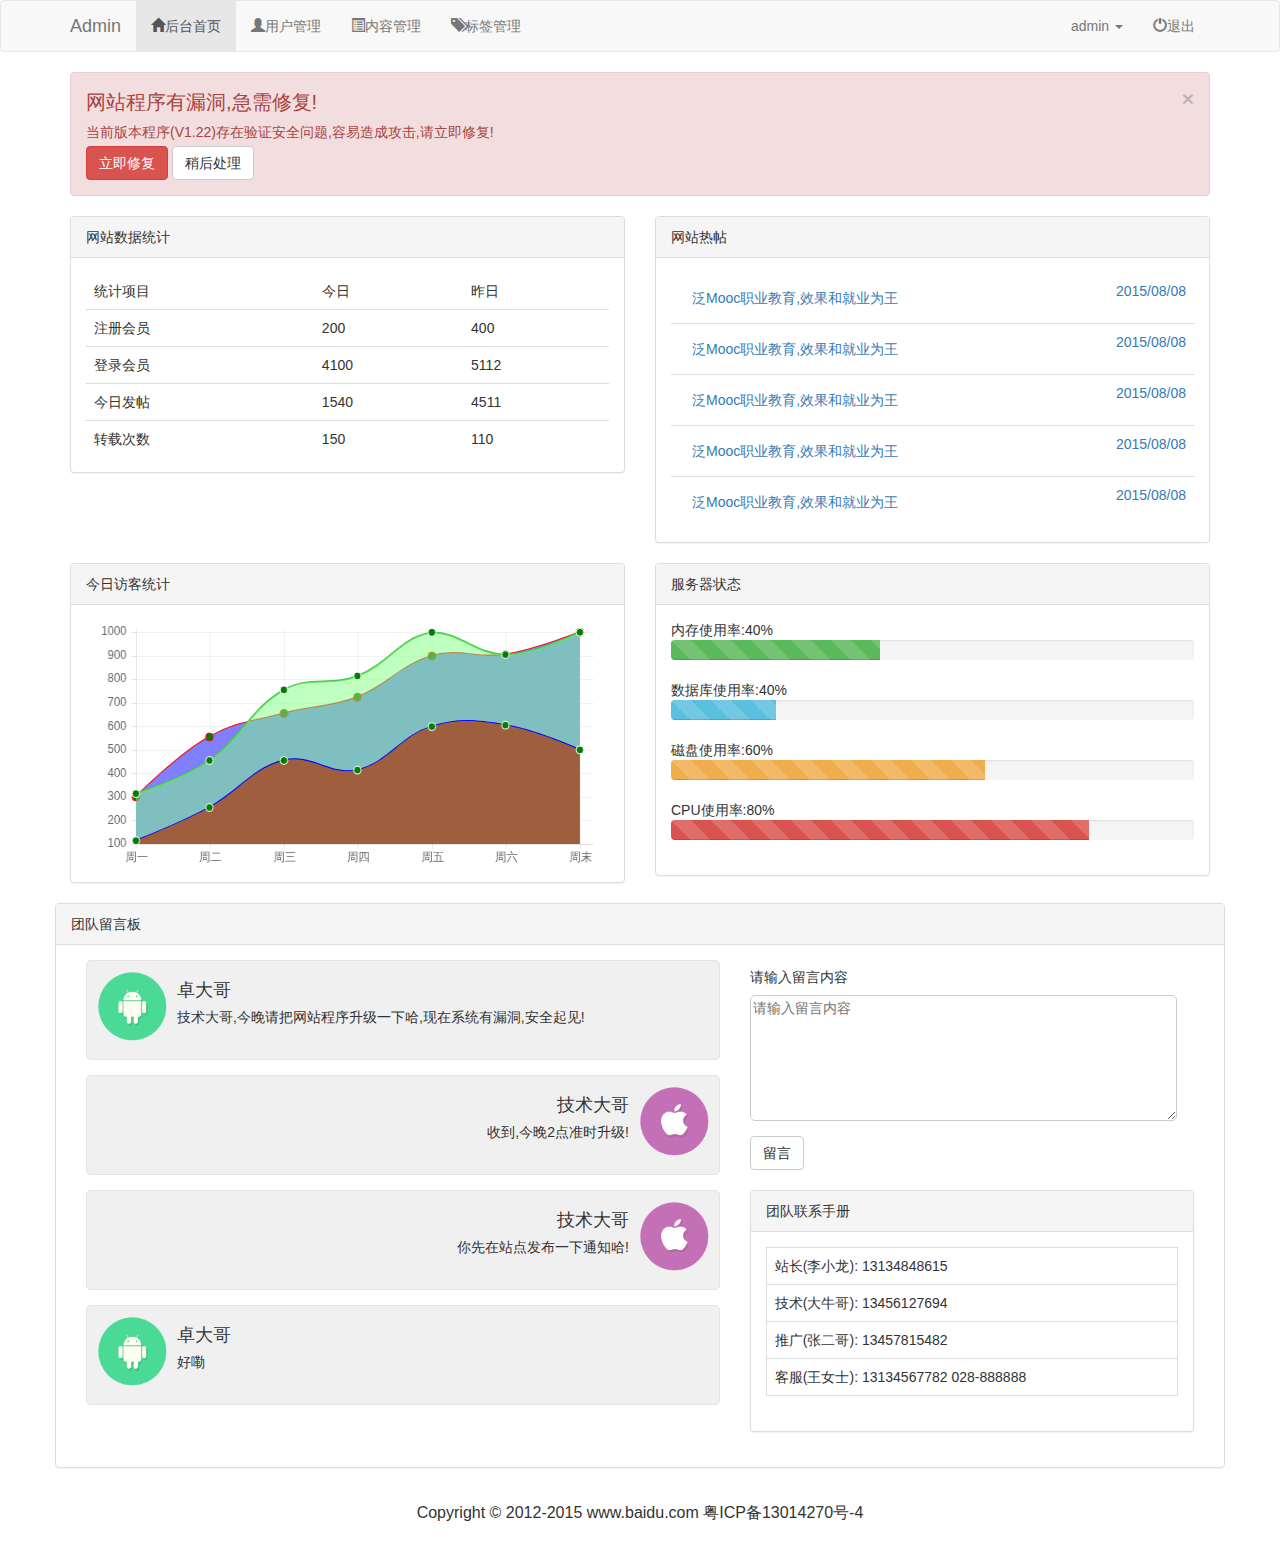
<file: index.html>
<!DOCTYPE html>
<html>

<head>
	<meta charset="utf-8" />
	<meta name="" content=""/>
	<link rel="stylesheet" type="text/css" href="css/bootstrap.min.css"/>
	<title></title>
	<script src="js/Chart.js" type="text/javascript" charset="utf-8"></script>
	<link rel="stylesheet" type="text/css" href="css/index.css"/>
</head>

	<body>
		<div id="head"></div>
		<div class="container">

			<div class="alert alert-danger">
				<p style="font-size: 20px;">网站程序有漏洞,急需修复! <span class="close" data-dismiss="alert">&times;</span></p>
				<p style="margin-bottom: 4px;">当前版本程序(V1.22)存在验证安全问题,容易造成攻击,请立即修复!</p>
				<button class="btn btn-danger">立即修复</button>
				<button class="btn btn-default" data-dismiss='alert'>稍后处理</button>
			</div>
			<!--网站数据统计表格-->
			<div class="row">
				<div class="col-md-6">
					<div class="panel panel-default">
						<div class="panel-heading">网站数据统计</div>
						<div class="panel-body">
							<table class="table table-hover mytables">
								<thead>
									<td>统计项目</td>
									<td>今日</td>
									<td>昨日</td>
								</thead>
								<tr>
									<td>注册会员</td>
									<td>200</td>
									<td>400</td>
								</tr>
								<tr>
									<td>登录会员</td>
									<td>4100</td>
									<td>5112</td>
								</tr>
								<tr>
									<td>今日发帖</td>
									<td>1540</td>
									<td>4511</td>
								</tr>
								<tr>
									<td>转载次数</td>
									<td>150</td>
									<td>110</td>
								</tr>
							</table>
						</div>
					</div>
				</div><!--end of col-->
				<!--网站热帖-->
				<div class="col-md-6">
					<div class="panel panel-default">
						<div class="panel-heading">网站热帖</div>
						<div class="panel-body">
							<table class="table mytables">
								<thead>
									<td><a href="" class="btn btn-link">泛Mooc职业教育,效果和就业为王</a></td><td><span>2015/08/08</span></td>
								</thead>
								<tr>
									<td><a href="" class="btn btn-link">泛Mooc职业教育,效果和就业为王</a></td><td><span>2015/08/08</span></td>
								</tr>
								<tr>
									<td><a href="" class="btn btn-link">泛Mooc职业教育,效果和就业为王</a></td><td><span>2015/08/08</span></td>
								</tr>
								<tr>
									<td><a href="" class="btn btn-link">泛Mooc职业教育,效果和就业为王</a></td><td><span>2015/08/08</span></td>
								</tr>
								<tr>
									<td><a href="" class="btn btn-link">泛Mooc职业教育,效果和就业为王</a></td><td><span>2015/08/08</span></td>
								</tr>
							</table>
						</div>
					</div>
				</div>
			</div><!--end of row-->
			<div class="row">
				<!--今日方可统计图-->
				<div class="col-md-6" id="wid">
					<div class="panel panel-default">
						<div class="panel-heading">今日访客统计</div>
						<div class="panel-body">
							<canvas id="can" class="col-md-12"></canvas>
						</div>
					</div>
				</div>
				<!--服务为器状态-->
				<div class="col-md-6">
					<div class="panel panel-default">
						<div class="panel-heading">服务器状态</div>
						<div class="panel-body">
							<span>内存使用率:40%</span>
							<div class="progress">
								<div class="progress-bar progress-bar-success progress-bar-striped" style="width: 40%;"></div>
							</div>
							<span>数据库使用率:40%</span>
							<div class="progress">
								<div class="progress-bar progress-bar-info progress-bar-striped" style="width: 20%;"></div>
							</div>
							<span>磁盘使用率:60%</span>
							<div class="progress">
								
								<div class="progress-bar progress-bar-warning progress-bar-striped" style="width: 60%;"></div>
							</div>
							<span>CPU使用率:80%</span>
							<div class="progress">
								<div class="progress-bar progress-bar-danger progress-bar-striped" style="width: 80%;"></div>
							</div>
						</div>
					</div>
				</div>
			</div>
			<div class="row">
				<div class="col-md-col-12">
					<div class="panel panel-default">
						<div class="panel-heading">团队留言板</div>
						<div class="panel-body">
							<div class="col-md-7">
								<div class="media mymedia">
								<div class="media-left media-middle">
									<a href=""><img src="img/a.png" class="meida-object img-circle" style="width:70px;"/></a>
								</div>
								<div class="media-body">
									<div class="media-heading"><h4>卓大哥</h4></div>
									<h5>技术大哥,今晚请把网站程序升级一下哈,现在系统有漏洞,安全起见!</h5></h5>
								</div>
								</div>
								<div class="media mymedia">
								<div class="media-body  text-right">
									<div class="media-heading"><h4>技术大哥</h4></div>
									<h5>收到,今晚2点准时升级!</h5></h5>
								</div>
								<div class="media-right media-middle">
									<a href=""><img src="img/b.png" class="meida-object img-circle" style="width:70px;"/></a>
								</div>
								</div>
								<div class="media mymedia">
								<div class="media-body  text-right">
									<div class="media-heading"><h4>技术大哥</h4></div>
									<h5>你先在站点发布一下通知哈!</h5></h5>
								</div>
								<div class="media-right media-middle">
									<a href=""><img src="img/b.png" class="meida-object img-circle" style="width:70px;"/></a>
								</div>
								</div>
								<div class="media mymedia">
								<div class="media-left media-middle">
									<a href=""><img src="img/a.png" class="meida-object img-circle" style="width:70px;"/></a>
								</div>
								<div class="media-body">
									<div class="media-heading"><h4>卓大哥</h4></div>
									<h5>好嘞</h5></h5>
								</div>
								</div>
							</div>
							<div class="col-md-5">
								<div class="input-group">
									<h5>请输入留言内容</h5>
									<p><textarea  class="mytext" placeholder="请输入留言内容" rows="6" cols="50" style="border-radius: 5px;border-color:rgb(204,204,204)"></textarea></p>
									<button class="btn btn-default">留言</button>
								</div><br />
								<div class="panel panel-default">
								<div class="panel-heading">团队联系手册</div>
								<div class="panel-body">
									<table class="table table-bordered">
										<tbody>
											<tr><td>站长(李小龙):<img class="glyphicon glyphicon-phone"/> 13134848615</td></tr>
											<tr><td>技术(大牛哥):<img class="glyphicon glyphicon-phone"/> 13456127694</td></tr>
											<tr><td>推广(张二哥):<img class="glyphicon glyphicon-phone"/> 13457815482</td></tr>
											<tr><td>客服(王女士):<img class="glyphicon glyphicon-phone"/> 13134567782
											<img class="glyphicon glyphicon-phone-alt" />028-888888</td></tr>
										</tbody>
									</table>
								</div>
							</div>
							</div>
							
						</div>
					</div>
				</div><!--end of col-md-12-->
			</div>
			<div id="foot"></div>
		</div><!--end of container-->
		<script src="js/jquery-2.1.4.min.js" type="text/javascript" charset="utf-8"></script>
		<script type="text/javascript" src="js/index.js"></script>
	</body>

</html>
</file>
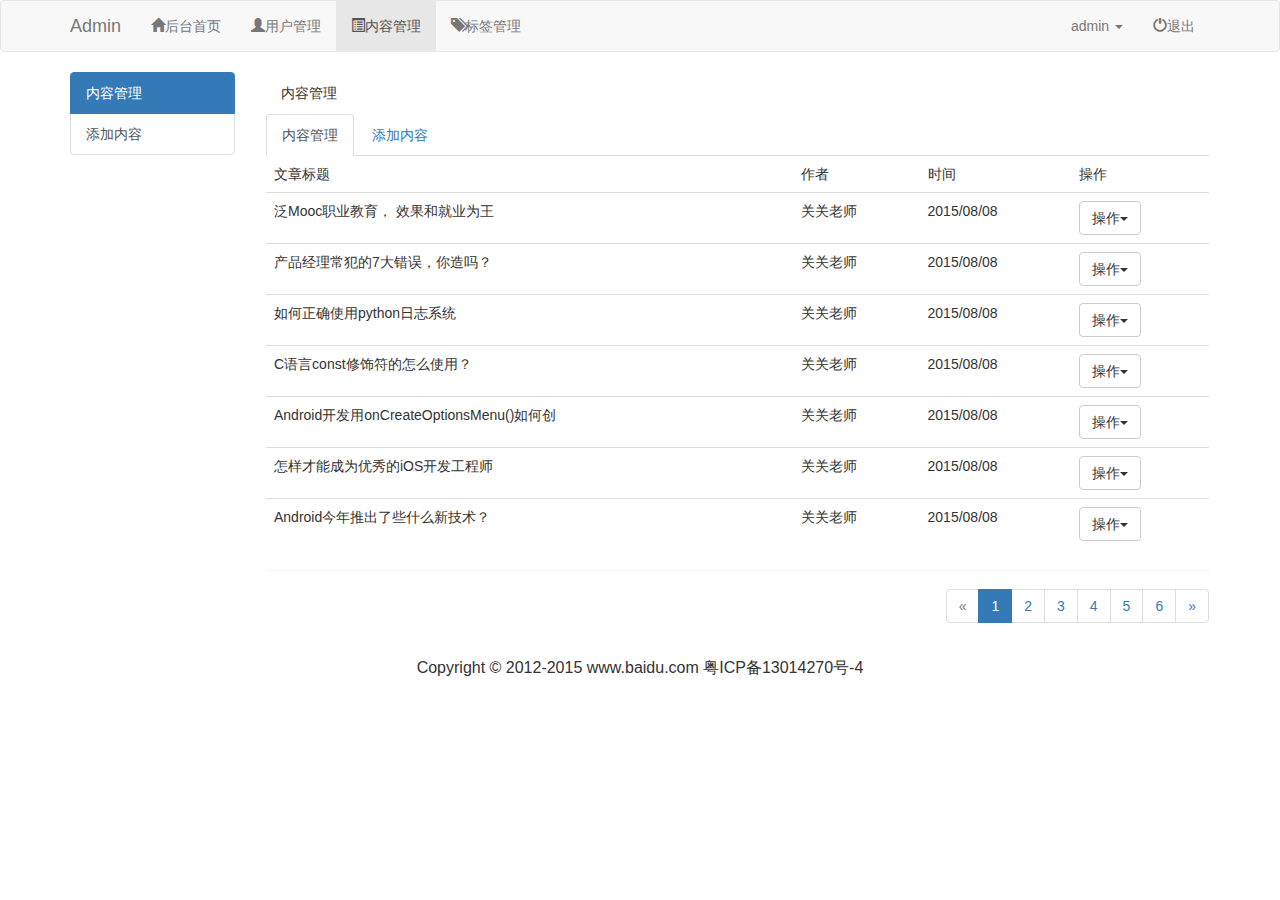
<file: content.html>
<!DOCTYPE html>
<html>
	<head>
		<meta charset="UTF-8">
		<title>内容管理</title>
		<link rel="stylesheet" type="text/css" href="css/bootstrap.min.css"/>
	</head>
	<body>
		<div id="head"></div>
		<div class="container">
			<div class="row">
				<div class="col-md-2">
					<p class="list-group" >
						<a href="#" id='myCon' class="list-group-item active">内容管理</a>
						<a href="#" id='myAdd' class="list-group-item">添加内容</a>
					</p>
				</div>
				<!--左侧内容管理-->
				<div class="col-md-10">
					<div class="panel">
						<div class="panel-heading">内容管理</div>
						<div class="panle-body">
							<ul class="nav nav-tabs">
								<li class="active" ><a href="#con" data-toggle='tab' id="myConli">内容管理</a></li>
								<li><a href="#add" data-toggle='tab' id="myAddli">添加内容</a></li>
							</ul>
							<div class="tab-content">
								<div class="tab-pane fade in active" id="con">
									<table class="table" >
										<thead>
											<tr>
												<td>文章标题</td>
												<td>作者</td>
												<td>时间</td>
												<td>操作</td>
											</tr>
										</thead>
										<tbody id="myTbody"></tbody>
									</table>
									<ul class="pagination pull-right">
									<li class="disabled"><a href="#">&laquo;</a></li>
									<li class="active"><a href="#" >1</a></li>
									<li><a href="#">2</a></li>
									<li><a href="#">3</a></li>
									<li><a href="#">4</a></li>
									<li><a href="#">5</a></li>
									<li><a href="#">6</a></li>
									<li><a href="#">&raquo;</a></li>
								</ul>
								</div>
								<div class="tab-pane fade in" id="add">
									<form action="">
										<div class="form-group">
											<label for="" class="form-label">标题</label>
											<input type="text" class="form-control" placeholder="请输入文章标题"/>
										</div>
										<div class="form-group">
											<label for="" class="form-label">文章内容</label>
											<textarea class="form-control" rows='10' placeholder="请输入文章正文部分"></textarea>
										</div>
										<div class="form-group form-horizontal">
											<label class="control-label">
												<input type="checkbox" />全局置顶
											</label>
											<button class="btn btn-default pull-right">发布文章</button>
										</div>
									</form>
								</div>
							</div>
						</div>
					</div>
				</div>
				
			</div>
		</div>
		
		
		<div id="foot"></div>
		<script src="js/jquery-2.1.4.min.js" type="text/javascript" charset="utf-8"></script>
		<script type="text/javascript">
			$(function(){
				$('#head').load('header.html',function(){
				$('#ulList').find('li').eq(2).addClass('active').siblings().removeClass('active');
					
				});

				$('#foot').load('footer.html');
				var arr=[
				'泛Mooc职业教育， 效果和就业为王',
				'产品经理常犯的7大错误，你造吗？',
				'如何正确使用python日志系统',
				'C语言const修饰符的怎么使用？',
				'Android开发用onCreateOptionsMenu()如何创',
				'怎样才能成为优秀的iOS开发工程师',
				'Android今年推出了些什么新技术？',
				];
				var $str='<div class="dropdown"><button class="btn btn-default" data-toggle="dropdown">操作<span class="caret"></span></button><ul class="dropdown-menu"><li><a href="#">编辑</a></li><li><a href="#">删除</a></li><li><a href="#">全部置顶</a></li></ul></div>';
				for(var i=0;i<arr.length;i++){
					var $tr=$('<tr>');
					for(var j=0;j<4;j++){
						var $td=$('<td>');
						switch(j){
							case 0:$td.html(arr[i]);break;
							case 1:$td.html('关关老师');break;
							case 2:$td.html('2015/08/08');break;
							case 3:$td.html($str);
						}
						$tr.append($td);
					}
					$('#myTbody').append($tr);
				}
				
				//点击
				$('#myCon').click(function(){
					$('#myConli').click();
					$(this).addClass('active').siblings().removeClass('active');
				});
				$('#myAdd').click(function(){
					$('#myAddli').click();
					$(this).addClass('active').siblings().removeClass('active');
				});
				
				$('#myConli').click(function(){
					$('#myCon').addClass('active').siblings().removeClass('active');
				});
				$('#myAddli').click(function(){
					$('#myAdd').addClass('active').siblings().removeClass('active');
				});
			});
		</script>
	</body>
</html>
</file>
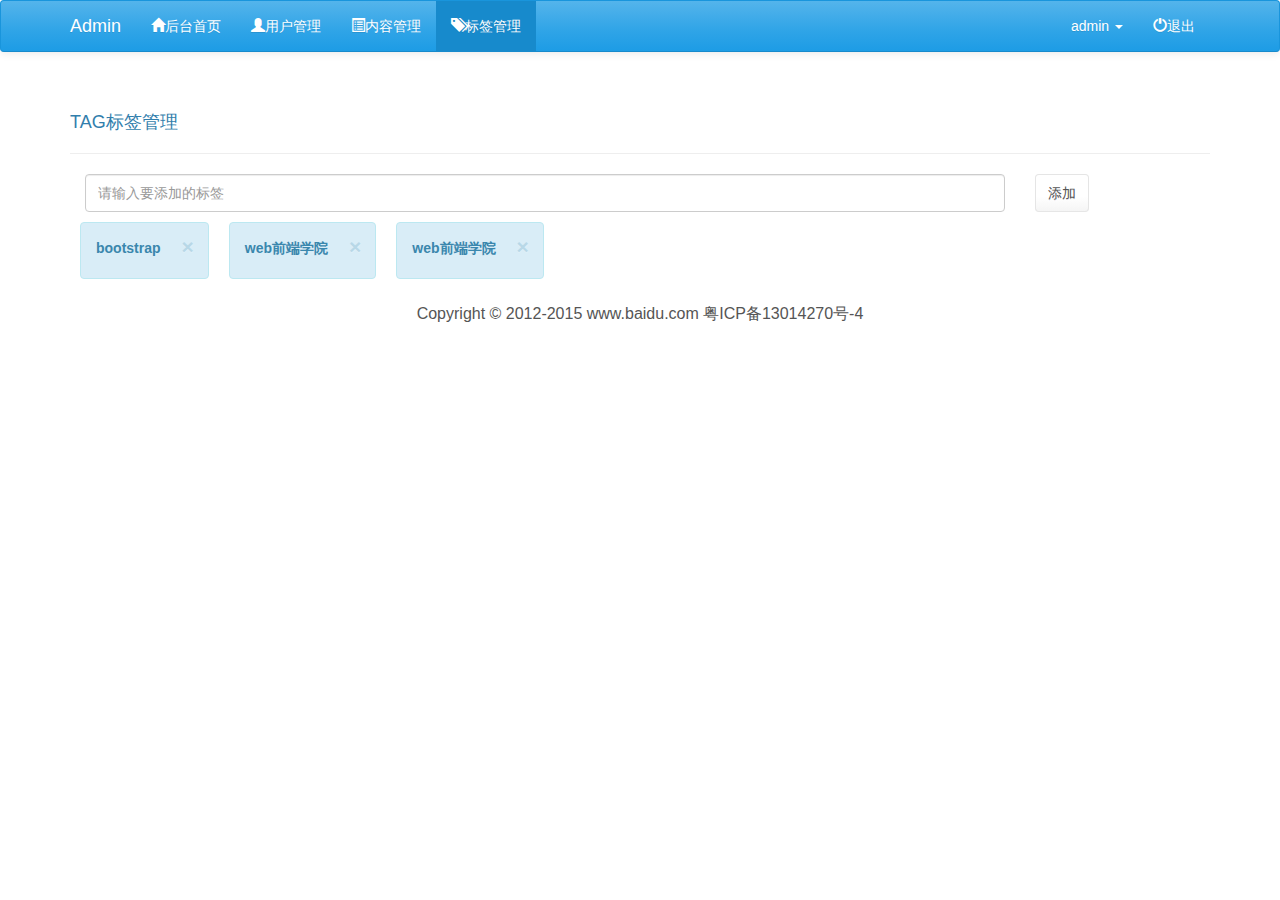
<file: label.html>
<!DOCTYPE html>
<html>

	<head>
		<meta charset="UTF-8">
		<title>标签管理</title>
		<link rel="stylesheet" type="text/css" href="css/bluebootstrap.min.css" />
		<style type="text/css">
			.alert{
				margin:10px;
			}
		</style>
	</head>

	<body>
		<div id="head"></div>
		<div class="container">
			<div class="row">
				<div class="col-md-12">
					<div class="page-header">
						<h4>TAG标签管理</h4></div>
					<div class="form-group">
						<div class="col-md-10">
							<input type="text" class="form-control" placeholder="请输入要添加的标签" />
						</div>
						<div class="col-md-2">
							<button class="btn btn-default" id='btn'>添加</button>
						</div>
					</div>
					<div class="alert alert-info alert-dismissible pull-left"><label for="">bootstrap</label>
						<span class="close" data-dismiss='alert'>&times;</span>
					</div>
					<div class="alert alert-info alert-dismissible pull-left"><label for="">web前端学院</label>
						<span class="close" data-dismiss='alert'>&times;</span>
					</div>
					<div class="alert alert-info alert-dismissible pull-left"><label for="">web前端学院</label>
						<span class="close" data-dismiss='alert'>&times;</span>
					</div>
				</div>
			</div>
		</div>

		<div id="foot"></div>
		<script src="js/jquery-2.1.4.min.js" type="text/javascript" charset="utf-8"></script>
		<!--<script src="js/bootstrap.min.js" type="text/javascript" charset="utf-8"></script>-->
		<script type="text/javascript">
			$(function() {
				$('#head').load('header.html',function(){
					$('#ulList li').eq(3).addClass('active').siblings().removeClass('active');
				});
				
				$('#foot').load('footer.html');
				$('#btn').on('click',function(){
					var $newAlert=$('<div>');
					$newAlert.attr('class','alert alert-info alert-dismissible pull-left');
					var $newLabel=$('<label>');
					$newLabel.html($('input').val());
					$newAlert.append($newLabel);
					var $newSpan=$('<span>');
					$newSpan.html('&times;');
					$newSpan.attr('class','close').attr('data-dismiss','alert');
					$newAlert.append($newSpan);
					$('.col-md-12').append($newAlert);
					$('input').val('');
				});
			});
		</script>
	</body>

</html>
</file>
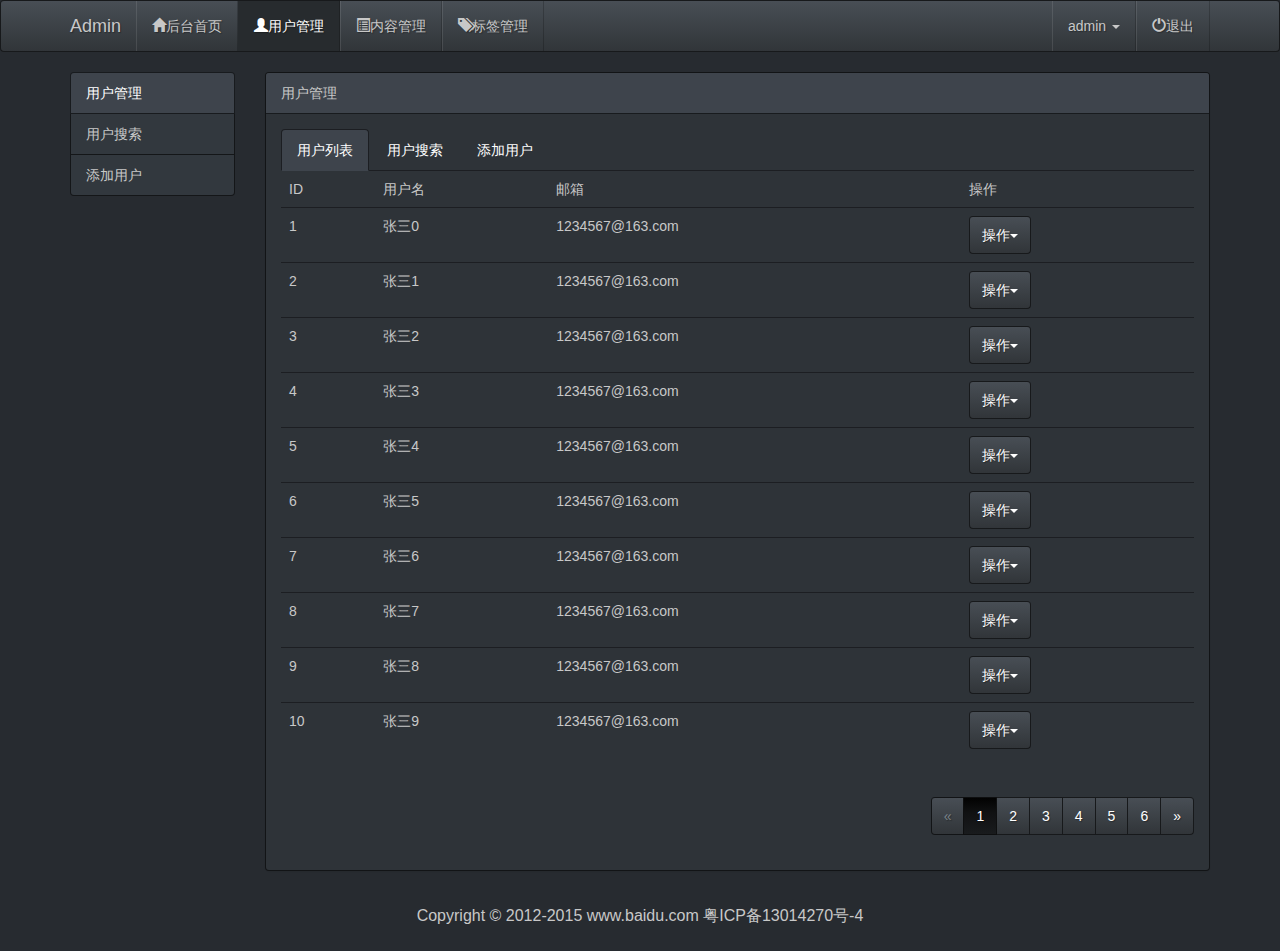
<file: userManage.html>
<!DOCTYPE html>
<html>
	<head>
		<meta charset="UTF-8">
		<title>用户管理</title>
		<link rel="stylesheet" type="text/css" href="css/bootstrap.min.new.css"/>
	</head>
	<body>
		<div id="head"></div>
		<div class="container">
			<div class="row">
				<div class="col-md-2">
					<p class="list-group" >
						<a href="#" id='myUsers' class="list-group-item myUser active">用户管理</a>
						<a href="#" id='mySearchs' class="list-group-item mySearch">用户搜索</a>
						<a href="#" class="list-group-item myModal">添加用户</a>
					</p>
				</div>
				<div class="col-md-10">
					<div class="panel panel-default">
						<div class="panel-heading">用户管理</div>
						<div class="panel-body">
							<ul class="nav nav-tabs" id="tabs">
								<li class="active"><a href="#list" data-toggle="tab" class="myUser">用户列表</a></li>
								<li><a href="#search" data-toggle="tab" class="mySearch">用户搜索</a></li>
								<li><a href="#" class="myModal">添加用户</a></li>
							</ul>
							<div class="tab-content">
								<!--用户列表-->
								<div class="tab-pane active fade in" id="list">
									<table class="table">
										<thead>
											<tr>
												<td>ID</td>
												<td>用户名</td>
												<td>邮箱</td>
												<td>操作</td>
											</tr>
										</thead>
										<tbody id="tbody"></tbody>
									</table>
								<ul class="pagination pull-right">
									<li class="disabled"><a href="#">&laquo;</a></li>
									<li class="active"><a href="#" >1</a></li>
									<li><a href="#">2</a></li>
									<li><a href="#">3</a></li>
									<li><a href="#">4</a></li>
									<li><a href="#">5</a></li>
									<li><a href="#">6</a></li>
									<li><a href="#">&raquo;</a></li>
								</ul>
								</div>
								<!--用户搜索-->
								<div class="tab-pane fade" id="search">
									<div class="alert alert-info">
										<strong>技巧提示:</strong>
										<span>支持模糊搜索和匹配搜索,匹配搜索使用*代替!</span>
									</div>
									<div class="form-group">
										<label class="control-label">用户名:</label>
										<input type="text" class="form-control" placeholder="请输入用户名"/>
									</div>
									<div class="form-group">
										<label class="control-label">UID:</label>
										<input type="text" class="form-control" placeholder="请输入UID"/>
									</div>
									<div class="form-group">
										<label class="control-label">选择用户组:</label>
										<select class="form-control">
											<option>限制会员</option>
											<option value="">新手上路</option>
											<option value="">注册会员</option>
											<option value="">中级会员</option>
											<option value="">高级会员</option>
										</select>
									</div>
									<div class="form-group">
										<button class="btn btn-default">提交</button>
									</div>
								</div>
								 
							</div>
						</div>
					</div>
				</div>
			</div>
		</div>
		<!--添加用户模态框-->
		<div class="modal fade" id="myModal">
			<div class="modal-dialog">
				<div class="modal-content">
				<div class="modal-header">
					<h3 class="modal-title">
						添加用户<span class="close" data-dismiss="modal">&times;</span>
					</h3>
				</div>
				<div class="modal-body">
					<div class="form-group">
						<label class="control-label">用户名</label>
						<input type="text" class="form-control" placeholder="用户名"/>
					</div>
					<div class="form-group">
						<label class="control-label">用户密码</label>
						<input type="text" class="form-control" placeholder="请输入用户密码"/>
					</div>
					<div class="form-group">
						<label class="control-label">确认用户密码</label>
						<input type="text" class="form-control" placeholder="请确认用户密码"/>
					</div>
					<div class="form-group">
						<label class="control-label">请输入用户邮箱</label>
						<input type="text" class="form-control" placeholder="请输入用户邮箱"/>
					</div>
					<div class="form-group">
										<label class="control-label">选择用户组:</label>
										<select class="form-control">
											<option>限制会员</option>
											<option value="">新手上路</option>
											<option value="">注册会员</option>
											<option value="">中级会员</option>
											<option value="">高级会员</option>
										</select>
									</div>
				</div>
				<div class="modal-footer">
					<button class="btn btn-default" data-dismiss="modal">关闭</button>
					<button class="btn btn-primary">提交</button>
				</div>
			</div>
			</div>
		</div>
		
		<div id="foot"></div>
		<script src="js/jquery-2.1.4.min.js" type="text/javascript" charset="utf-8"></script>
		<!--<script src="js/bootstrap.min.js" type="text/javascript" charset="utf-8"></script>-->
		<script src="js/user.js" type="text/javascript" charset="utf-8"></script>
	</body>
</html>
</file>
<file: css/index.css>
.mytables{
	margin-bottom: 0 !important;
	
}
.mytables span{
	float:right;
	color:rgb(51,122,183);
}
.mymedia{
	width:100%;
	height:100px;
	background: rgb(240,240,240);
	border:1px solid rgb(227,227,227);
	border-radius: 5px;
	padding:10px;
}
</file>
